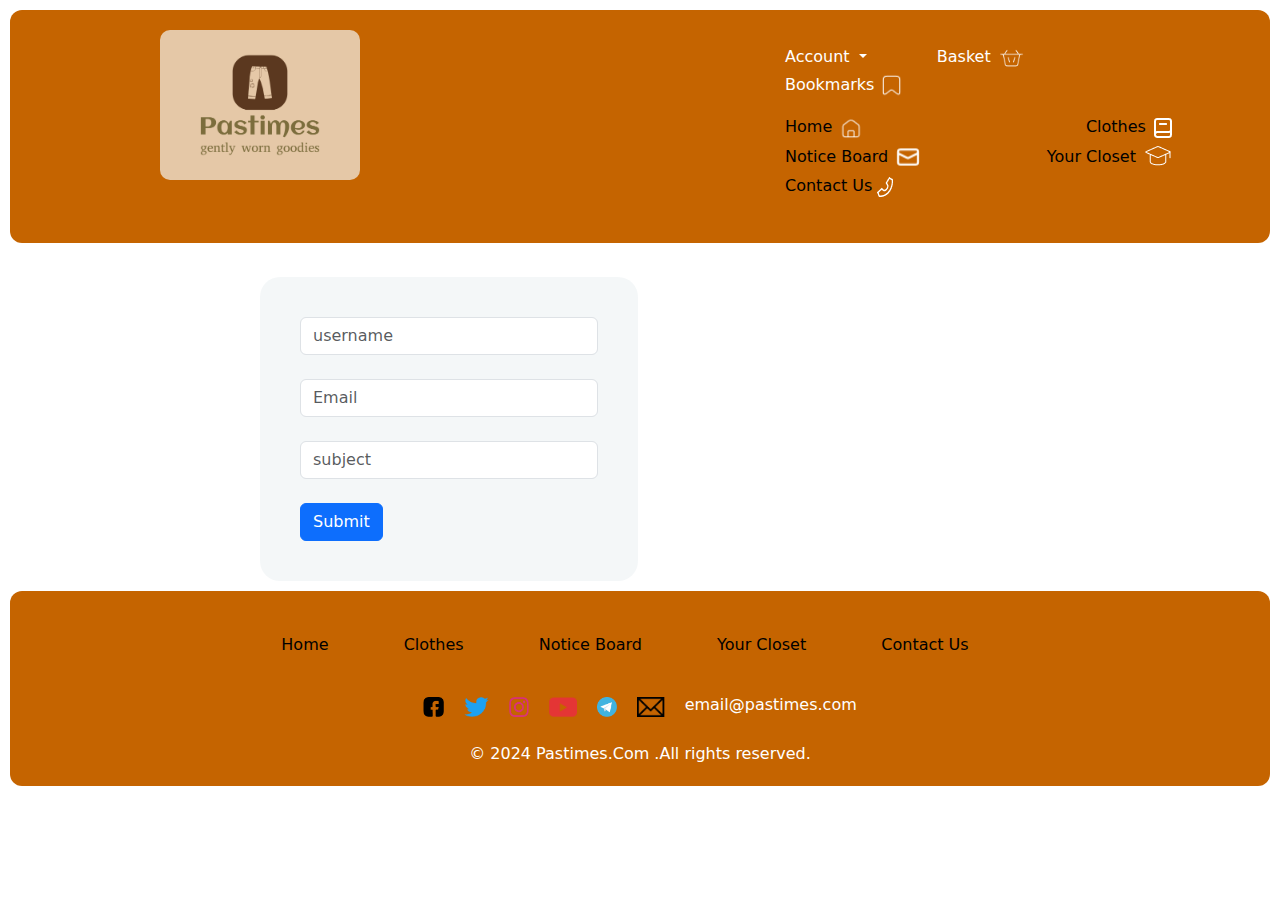
<file: contact.html>
<!DOCTYPE html>
<html lang="en">
<head>
    <meta charset="UTF-8">
    <meta name="viewport" content="width=device-width, initial-scale=1.0">
    <link href="https://cdn.jsdelivr.net/npm/bootstrap@5.3.1/dist/css/bootstrap.min.css" rel="stylesheet">
    <link rel="stylesheet" href="_css/style.css"> 
    <!-- Latest compiled JavaScript -->
    <script src="https://cdn.jsdelivr.net/npm/bootstrap@5.3.1/dist/js/bootstrap.bundle.min.js"></script>
    <title>Textbook Trove | Home</title>
</head>
<body>
    <header>
            <div style=" margin-top: 40px;">
                <div>
                    <a href="index.html"><img  class="logo" src="_images/pastimes-high-resolution-logo.png" alt=" pastimes primary Logo" align="left" hspace="150"></a> 
                </div>
                <br>
                <nav>                 
                        <ul>
                            <li class="nav-item dropdown">
                                <a class="nav-link dropdown-toggle" href="#" id="navbarDropdownMenu1" role="button" data-bs-toggle="dropdown" aria-haspopup="true" aria-expanded="false">
                                    Account 
                                </a>
                                <div class="dropdown-menu" aria-labelledby="navbarDropdownMenu1">
                                    <a class="dropdown-item" href="register.php">Register</a>
                                    <a class="dropdown-item" href="login.php">Log-In</a>                            
                                </div>
                            <li><a class="nav-link" href="basket.php">Basket <img src="_images/Basket_alt_duotone_line.png" height="31px" alt=""></a></li>
                            <li><a class="nav-link" href="bookmarks.html">Bookmarks <img src="_images/Bookmark_light.png" height="25px" alt=""></a></li>          
                        </ul>                                  
                </nav>
            </div>
            <br>
            <div style="margin-top: auto;">
                <nav class="secondary-nav">
                    <ul>
                        <li><a href="index.html">Home <img src="_images/Home_light.png" height="25px"></a></li>
                        <li><a href="books.php">Clothes <img src="_images/Book.png" alt=""></a></li>
                        <li><a href="notice.html">Notice Board <img src="_images/Message.png" height="30px"></a></li>
                        <li><a href="your_closet.php">Your Closet <img src="_images/Mortarboard_light.png" alt=""></a></li>
                        <li><a href="contact.html">Contact Us <img src="_images/Vector.png" alt=""></a></li>
                    </ul>
                </nav>
    </header>
    <br>

    <main class="about" style="max-width: 30%; margin-left: 250px;">
        <form method="POST" action="/" style="max-width: 100%">
            <div class="form-group">
                <input type="text" name="username" class="form-control" id="Name" placeholder="username">
            </div>
            <br>
            <div class="form-group">
                <input type="email" name="email" class="form-control" name="Email" placeholder="Email" required>
            </div>
            <br>
            <div class="form-group">
                <input type="text" name="subject" class="form-control" id="subject" placeholder="subject" required>
            </div>
            <br>
            <button type="submit"  value="register" class="btn btn-primary">Submit</button>
        </form> 
    </main>
      
    <footer> 
        <br>
            <nav class="footer-nav">
                <ul>
                    <li><a href="index.html">Home </a></li>
                    <li><a href="clothes.php">Clothes </a></li>
                    <li><a href="notice.html">Notice Board </a></li>
                    <li><a href="your_closet.php">Your Closet </a></li>
                    <li><a href="contact.html">Contact Us </a></li>             
                </ul>
            </nav>   

            <div class="social">
                <img src="_images/_facebook_.png" alt="facebook link">
                <img src="_images/_twitter original_.png" alt="twitter link">
                <img src="_images/_instagram_.png" alt="instagram link">
                <img src="_images/_youtube_.png" alt="youtube link">
                <img src="_images/_telegram_.png" alt="telegram link">
                <img src="_images/_envelope lines_.png" height="25px">
                <p> email@pastimes.com</p>   
            </div>      
         <br>     
         <p>&copy; 2024 Pastimes.Com .All rights reserved. </p>    
    </footer> 
</body>
</html>
</file>
<file: _css/style.css>
body{
    padding: 10px;
}

html{
	scroll-behavior: smooth;
    font-family: -apple-system, BlinkMacSystemFont, 'Segoe UI', Roboto, Oxygen, Ubuntu, Cantarell, 'Open Sans', 'Helvetica Neue', sans-serif;
}

/*Invisible scroll bar - well kinda - */
body::-webkit-scrollbar {
	width: 0em;
}

header{
    margin-top: -40px;
    font-size: 16px;
    color: white;
    border-radius: 12px;
    background-color: #C56400;
}

.logo{
    margin-top: 20px;
    height: 150px;
    margin-right: 360px;  
    border-radius: 10px; 
    opacity: .8;
}

nav {
    margin-top: 20px;
	display: flex;
	justify-content: space-between;
	align-items: center;
}

.secondary-nav{  
    margin-top: -40px;
    margin-left: 660px ;
    color: white;
    text-align: justify;
}

nav ul {
	margin: 15px;
    margin-top: -42px;
	padding: 30px;
}

nav li {
	display: inline-block;
	margin-left: 20px;
    margin-top: -0px;
    margin-right: 50px;
}

nav a {
	color: black;
	text-decoration: none;
}

footer{
    color: white;
    border-radius: 12px;
    background-color: #C56400;
    padding: 10px;
    font-size: 16px;
}

.footer-nav{
    margin-top: 20px;
    display: flex;
    justify-content: center; 
}

footer .social{
    display: flex;
    justify-content: center;
}

footer p{
    margin: 10px;
    text-align: center;
    margin-top: -9px;
}

.social img{
    height: 20px;
    margin: 10px;
    margin-top: -5px;
}

.social img:hover{
    transform: scale(1.2);
}

.welcome{
   background-color: white;
   max-width: 100%;
   padding: 40px;
   font-size: 18px;
   text-align: center;
   padding: 100px;
}

.welcome li{
    list-style: none;
}

.How-to{
    background-color: rgba(173, 216, 230, 0.075);
    max-width: 90%;
    padding: 40px;
    margin: 5px;
    border-radius: 20px;
}

.buy-sell{  
    background-color: rgba(211, 211, 211, 0.199);
    max-width: 90%;
    padding :20px;
    border-radius: 20px; 
    margin-left: 75px;
    color: black;
}

.buy-sell button[type=view]{
    background-color:rgb(52, 197, 52);
    color: white;
    padding: 5px 5px;
    border-radius: 10px;
    cursor: pointer;
    margin-left: 10px;
}
.buy-sell button[type=view]:hover{
    background-color: darkgrey;
}
.about{
    background-color: rgba(112, 149, 161, 0.075);
    border-radius: 20px;
    max-width: 80%;
    padding: 40px;
    margin: 10px;
    margin-left: 170px;
}
.centre-text{
    text-align: center;
    font-size: 18px;
    text-decoration:solid;
    
}
.text-image{
    display: flex;
    align-items: center;
    margin: 20px;
}
form{
    width: 530%;
}


.login-form{
    width: 120%;
}

.about .text-image .table{       
    width: 80%;
    border-collapse: collapse;
    margin: 20px auto;
    overflow: auto;
}

.about .text-image .table th, td {
    border: 1px solid #ccc;
    padding: 8px;
    text-align: left;
}
.about .text-image .table th {
    background-color: #f2f2f2;
}

.product-card {
    text-align: center;
    width: 30%;
    margin-bottom: 20px;
    padding: 10px;
    box-sizing: border-box;
}

.product-grid{
    display: flex;
    flex-wrap: wrap;
    justify-content: space-between;
}

.vr{
    border-left: 1px solid black;
    height: 300px;
    margin-left: 500px;
}
</file>
